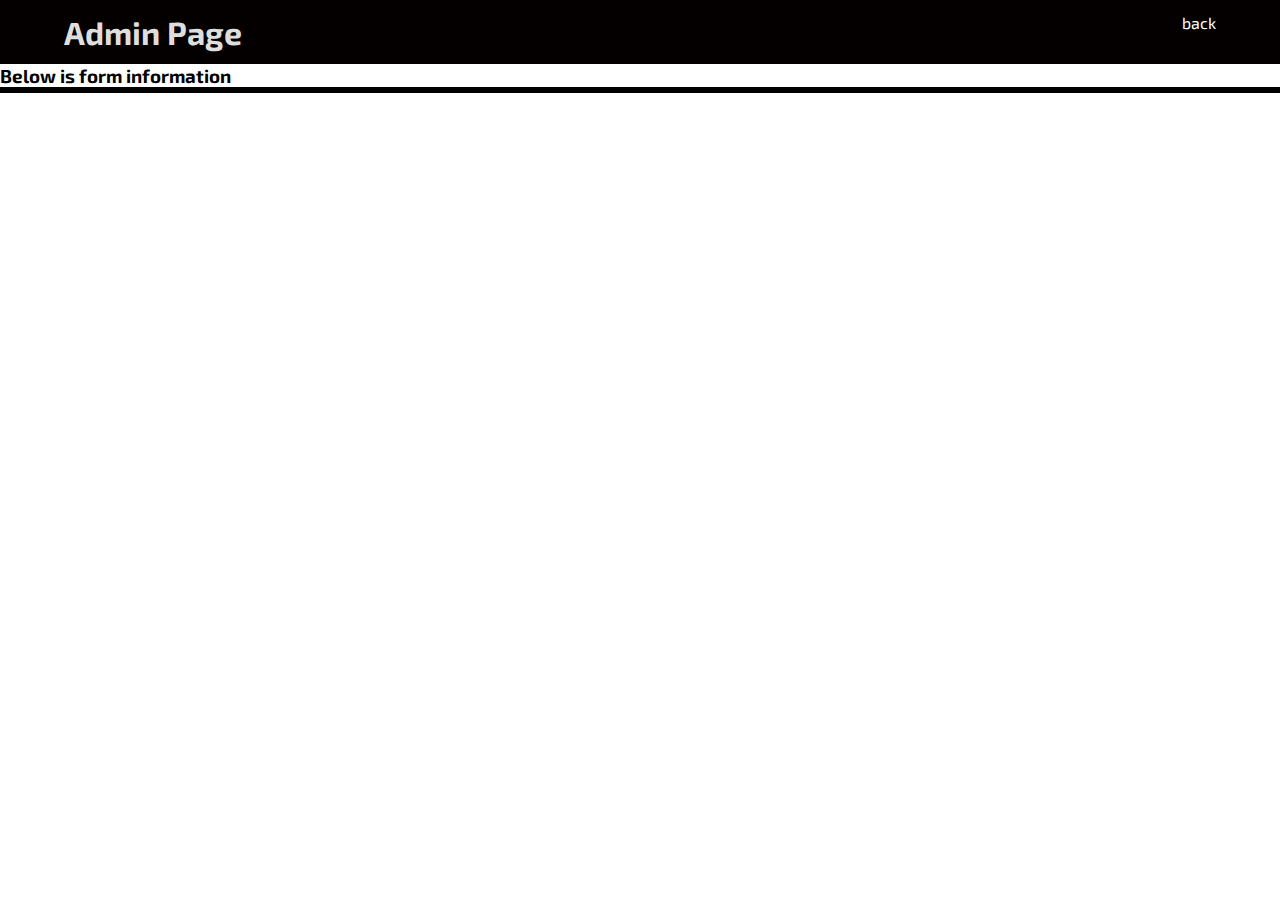
<file: admin.html>
<!DOCTYPE html>
<html lang="en">
<head>
    <meta charset="UTF-8">
    <meta http-equiv="X-UA-Compatible" content="IE=edge">
    <meta name="viewport" content="width=device-width, initial-scale=1.0">
    <title>Salvation Suppers</title>
    <link rel="icon" href="images/salvation_logo.png">
    <link rel = "stylesheet"
            href = "css/custom.css"
            type = "text/css">
   <script
        src="https://code.jquery.com/jquery-3.4.1.js"
        integrity="sha256-WpOohJOqMqqyKL9FccASB9O0KwACQJpFTUBLTYOVvVU="
        crossorigin="anonymous"></script>
    <script src="js/script.js" defer></script>


    <!-- Nate font testing here -->
    <link rel="preconnect" href="https://fonts.googleapis.com">
    <link rel="preconnect" href="https://fonts.gstatic.com" crossorigin>
    <link href="https://fonts.googleapis.com/css2?family=Exo+2&display=swap" rel="stylesheet"> 

</head>

<body>
    <main>
        <div class = "title_wrapper">
            <h1>Admin Page</h1>
            <a href="/index.html">back</a>
        </div>
        <div class = "admin_wrapper">
            <h3>Below is form information</h3>
            <div class = "table_wrapper">
                
            </div>
        </div>
    </main>
</body>
</html>
</file>
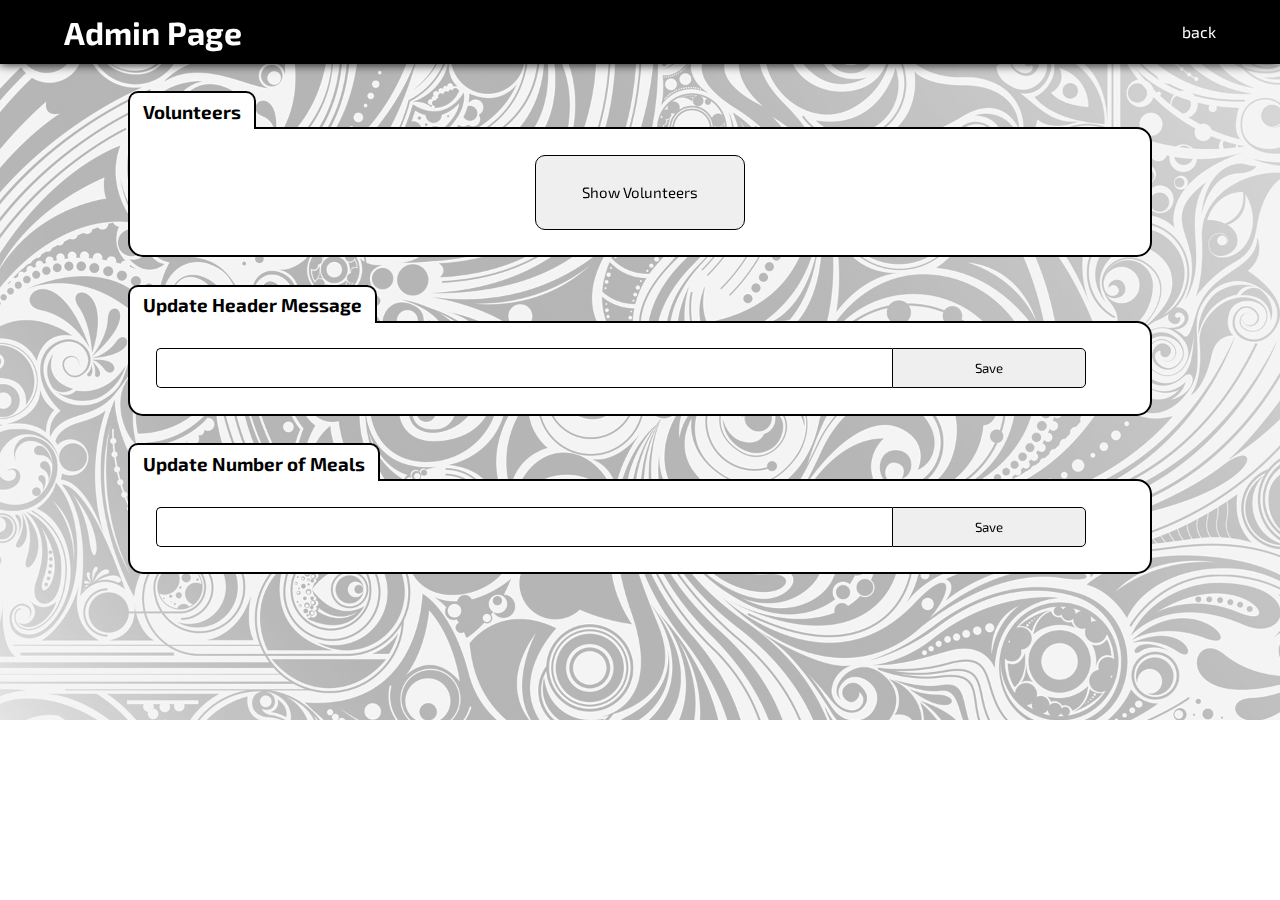
<file: templates/admin.html>
<!DOCTYPE html>
<html lang="en">
<head>
    <meta charset="UTF-8">
    <meta http-equiv="X-UA-Compatible" content="IE=edge">
    <meta name="viewport" content="width=device-width, initial-scale=1.0">
    <title>Salvation Suppers</title>
    <link rel="icon" href="../static/images/salvation_logo.png">
    <link rel = "stylesheet"
            href = "../static/css/custom.css"
            type = "text/css">
   <script
        src="https://code.jquery.com/jquery-3.4.1.js"
        integrity="sha256-WpOohJOqMqqyKL9FccASB9O0KwACQJpFTUBLTYOVvVU="
        crossorigin="anonymous"></script>
        <script src="../static/js/script.js" defer></script>


    <!-- Nate font testing here -->
    <link rel="preconnect" href="https://fonts.googleapis.com">
    <link rel="preconnect" href="https://fonts.gstatic.com" crossorigin>
    <link href="https://fonts.googleapis.com/css2?family=Exo+2&display=swap" rel="stylesheet"> 

</head>

<body>
    <main>
        <div class="admin_background">
            <img src="../static/images/admin_background.jpg">
        </div>
        <div class = "title_wrapper">
            <h1>Admin Page</h1>
            <a href="/index.html">back</a>
        </div>
        <h3 class="volunteer_title">Volunteers</h3>
        <div class = "table_wrapper">
            <div class = "show_volunteer_container">
                <input type="button"
                id="show_volunteer_button"
                value="Show Volunteers"
                >
            </div>
        </div>
        <h3 class="volunteer_title">Update Header Message</h3>
        <div class = "event_input_container">
            <input type = "text"
            name = "event_input"
            id = "event_input">

            <input type = "button"
            name = "event_input_submit"
            id = "event_input_submit"
            value = "Save">
        </div>
        <h3 class="volunteer_title">Update Number of Meals</h3>
        <div class = "meals_wrapper">
            <input type = "text"
            name = "meals_input"
            id = "meals_input">
            
            <input type = "button"
            name = "meals_input_submit"
            id = "meals_input_submit"
            value = "Save">
        </div>
    </main>
</body>
</html>
</file>
<file: css/custom.css>
/*
=== TO DO LIST ===
- configure for mobile as well as website
- double check website on other browsers
- fix "Volunteer Now" button to actually go to volunteer form
- fix image warping on transitions
*/

*{
    padding: 0;
    margin: 0;
    box-sizing: border-box;
    scroll-behavior: smooth;
    font-family: 'Exo 2', sans-serif;
}
:root{
    --spinning-logo-color: rgb(4, 0, 0);
    --background-color-1: rgb(4, 0, 0); /* rgb (37,37.37) is old grey */
    --text-color-1: rgb(222, 222, 222);
    --red-color: rgb(190, 31, 31);
}
a, a:visited{
    text-decoration: none;
}
img{
    max-width: 100%;
}
main{
    width: 100%;
    overflow: hidden;
    margin: auto;
    background-color: var(--background-color-1);
    color:rgb(222, 222, 222);
}
/*======= Spinning Logo ======*/
.spinning_logo_container{
    width: 100%;
    margin: auto;
    display: flex;
    align-items: center;
    justify-content: center;
    flex-direction: column;
    background-color: var(--spinning-logo-color);
    height: 88vh;
}
.spinning_logo_container>img{
    width: 50%;
}
.text{ /* who we are */
    display:block;
    justify-content:center;
    margin: 3em;
    /*border:solid 5px rgb(222, 222, 222);*/
    
}
.text>h1{
    justify-content:center;
    padding: 1em;
    text-align: center;
}
.text>p{
    border-top: solid 1px white;
    margin: 0 17%;
    padding-top: 1em;
    font-size: 27px;
    line-height: 1.3em;
    text-indent: 50px;
}
/* =========== NAV ===========*/
nav{
    display: flex;
    position: sticky;
    top: 0;
    flex-direction: row;
    justify-content: space-between;
    align-items: center;
    background-color: var(--spinning-logo-color); 
    width: auto;
    margin: auto;
    padding: 1%;
    z-index: 10;
    box-shadow: 0px 0px 20px var(--red-color);
}

.top_logo{
    display: flex;
    flex-direction: row;
    margin-left: 3%;
}
.logo_letter{
    color: var(--red-color);
    font-size: 25px;
    transition: all 100ms ease;
}
.logo_letter:hover{
    color: white;
    cursor: pointer;
    transform: translateY(-3px);
}
.volunteer_button{
    display: flex;
    align-items: center;
    justify-content: center;
    height: 40px;
    width: 150px;
    margin-right: 100px;
    border-radius: 20px;
    background-color: var(--red-color);
    color: var(--text-color-1);
    transition: all 200ms ease;
}
.volunteer_button:hover{
    box-shadow: 0px 0px 20px white;
    transform: translate(3px, -3px);
    cursor: pointer;
}
/*========Location=======*/
.location_container{
    position: relative;
    display: flex;
    flex-direction: row;
    justify-content: center;
    box-shadow: inset 0px 0px 20px black;
    padding: 3%;
    width: 100%;
    background-image: url("../images/red-image-background.jpg");
}
.location_right_side{
    display: flex;
    flex-direction: column;
    justify-content: center;
    z-index: 2;
}
.location_info_container{
    display: flex;
    flex-direction: column;
    margin-bottom: 2em;
}
.location_black_overlay{
    position: absolute;
    top: 0;
    left: 0;
    height: 82vh;
    width: 100%;
    background-color: rgba(0, 0, 0, 0.466);
    z-index: 1;
}
.location_image{
    margin-right: 2em;
    background-color: darkred;
    border: solid 1px white;
    height: 70vh;
    width: 22em;
    z-index: 2;
}
.location_map{
    border: solid 1px white;
    height: 40vh;
    width: 20em;
    z-index: 2;
}
.location_hours{
    margin-top: 1em;
}
/* ===========Section 1===========*/
.form_section{
    display: flex;
    flex-direction: row;
    align-items: center;
    width: 100%;
    padding: 2em 10%;
    margin: auto;
}
.image_logo{
    border-radius: 100px;
}
/*=======Form========*/
.submitted{
    display: flex;
    justify-content: center;
    align-items: center;
    flex-direction: column;
}
.submitted>h2{
    text-align: center;
    font-size: 20px;
}
.submitted>h3{
    text-align: center;
    margin-top: 1em;
}
.submitted>img{
    width: 20%;
    height: auto;
    margin-top: 3em;
    margin-bottom: 2em;
}
.volunteer_form{
    /*background-color: rgba(176, 55, 55, 0.658);*/
    background-color: var(--red-color);
    min-height: 70vh;
    padding: 2%;
    width: 40%;
    margin-top: 2em;
    margin-bottom: 2em;
    border-radius: 8px;
}
.volunteer_form>h2{
    font-size: 2em;
}
.volunteer_form>p{
    display: flex;
    flex-direction: column;
    margin: 1.5em 0;
}
.volunteer_form>p>input{
    height: 30px;
    border-radius: 3px;
    background-color: transparent;
    padding-left: 10px;
    border: none;
    color: white;
    border-bottom: solid 1px white;
    opacity: 0.8;
    transition: all 200ms ease;
}
.volunteer_form>p>textarea{
    transition: all 200ms ease;
    opacity: 0.8;
    border-radius: 3px;
    height: 80px;
    border: none;
}
.volunteer_form>p>input:hover, .volunteer_form>p>input:focus{
    background-color: white;
    color: black;
}
.volunteer_form>p>input:focus{
    outline: solid 1px black;
}
.volunteer_form>p>textarea:hover{
    opacity: 1;
}
#submitButton{
    border: solid 2px white;
    color: white;
    font-size: 20px;
    text-align: center;
    padding: 1%;
    height: auto;
    margin: auto;
    width: 50%;
}
#submitButton:hover{
    color: red;
    cursor: pointer;
    background-color: white;
}
#submitButton:focus{
    color: white;
    background-color: var(--red-color);
}
.form_image_overlay{
    overflow: hidden;
    position: absolute;
    top: 0;
    left: 0;
    height: 60vh;
    width: 100%;
    background-color: rgba(0, 0, 0, 0.466);
    z-index: 1;
    display: flex;
    justify-content: center;
    align-items: center;
    font-size: 30px;
}
.form_image_overlay>h2 {
    border: solid 2px white;
    width: 50%;
    text-align: center;
}
.form_image{
    overflow: hidden;
    position: relative;
    border-top-left-radius: 10px;
    border-bottom-left-radius: 10px;
    height: 60vh;
    width: 60%;
    box-shadow: 0px 0px 30px var(--red-color);
}
.form_image>img{
    height: 100%;
    width: 100%;
    transition: all 200ms ease;
}

/*=====Image Overlay======*/
.free_meals_container{
    position: relative;
    display: flex;
    align-items: center;
    width: 100%;
    height: 60vh;
    overflow: hidden;
}
.free_meals_container>img{
    position: absolute;
    width: 100%;
    transform: translateY(-10vh);
}
.free_meals_title{
    position: relative;
    margin: 1em auto;
    width: 100%;
    z-index: 2;
    text-align: center;
    font-size: 50px;
}
.black_overlay{
    width: 100%;
    height: 60vh;
    position: absolute;
    z-index: 1;
    box-shadow: inset 0px 0px 20px black;
    background-color: rgba(0, 0, 0, 0.473);
}
/*========Section 2==========*/
.section_2{
    display: flex;
    flex-direction: row;
    justify-content: space-around;
    align-items: center;
    width: 300%;
    padding: 2% 0;
    border-top: solid white 5px;
    border-bottom: solid white 5px;
    background-color: var(--spinning-logo-color);
    margin: auto;
}
.image_header{
    margin-left: 5em;
}
.food_pic_container{
    overflow: hidden;
    width: 25vw;
    height: 25vw;
    border-radius: 5px;
    background-color: var(--spinning-logo-color);
    animation: picture_animation 15s linear infinite;
}
.section_2>div>img{ /* i think this is the same as the class "food_pic" i just made oops */
    width: 100%;
    height: 100%;
}

/*========Section 3==========*/
.section_3{
    width: 100%;
    display: block;
    height: 30em;
    border: solid 2px purple;
}

/*=====Sponsors=====*/
.full_sponsors_container{
    display: flex;
    flex-direction: column;
    justify-content: center;
    width: 50%;
    margin: auto;
    border-left: solid 3px var(---red-color);
}
.full_sponsors_container>h3{
    margin-bottom: 2em;
    text-align: center;
}
.sponsor_pictures{
    display: flex;
    flex-direction: row;
    justify-content: space-between;
    margin-top: 1em;
}
.sponsor_container{
    display: flex;
    justify-content: center;
    align-items: center;
    overflow: hidden;
    height: 10vw;
    width: 10vw;
    border-radius: 10vw;
    background-color: white;
    transition: all 200ms ease;
}
.sponsor_container:hover{
    box-shadow: 0px 0px 10px var(--red-color);
    transform: scale(1.1);
}

.all_sponsor_containers{
    color: black;
    transition: all 200ms ease;
}
.all_sponsor_containers:hover{
    color: white;
}
.all_sponsor_containers>p{
    text-align: center;
    margin-top: 1em;
}

/* footer test */
/* this is here so we can test when you click volunteer how far down it goes. a temporary addition */
footer {
    border-top: solid white 1px;
    padding: 1%;
    margin: 3em 0;
}

/*==========Admin=======*/
.title_wrapper{
    padding: 1% 5%;
    display: flex;
    flex-direction: row;
    justify-content: space-between;
}
.title_wrapper>a, .title_wrapper>a:visited{
    color: white;
    text-decoration: none;
}
.admin_wrapper{
    background-color: white;
    color: black;
}
.table_wrapper{
    border: solid 3px black;
}


@keyframes picture_animation{
    0%{
        transform: translateX(0%);
    }
    100%{
        transform: translateX(-300%);
    }
}



/* via: https://www.sliderrevolution.com/resources/css-button-hover-effects/ */

/* ============= BUTTON TESTING ============ */
.draw-border {
    box-shadow: inset 0 0 0 4px var(--red-color);
    color: var(--red-color);
    border: solid 2px pink;
    transition: color 0.25s 0.0833333333s;
    position: relative;
}
.draw-border::before, .draw-border::after {
    border: 0 solid transparent;
    box-sizing: border-box;
    content: '';
    pointer-events: none;
    position: absolute;
    width: 0;
    height: 0;
    bottom: 0;
    right: 0;
}
.draw-border::before {
    border-bottom-width: 4px;
    border-left-width: 4px;
}
.draw-border::after {
    border-top-width: 4px;
    border-right-width: 4px;
}
.draw-border:hover {
    color: var(--text-color-1);
}
.draw-border:hover::before, .draw-border:hover::after {
    border-color: var(--text-color-1);
    transition: border-color 0s, width 0.25s, height 0.25s;
    width: 100%;
    height: 100%;
}
.draw-border:hover::before {
    transition-delay: 0s, 0s, 0.25s;
}
.draw-border:hover::after {
    transition-delay: 0s, 0.25s, 0s;
}
.btn {
    background: none;
    border: none;
    cursor: pointer;
    line-height: 1.5;
    font: 700 1.2rem 'Roboto Slab', sans-serif;
    padding: 1em 2em;
    letter-spacing: 0.05rem;
}
</file>
<file: static/css/custom.css>
/*
=== TO DO LIST ===
- configure for mobile as well as website
- double check website on other browsers
- fix "Volunteer Now" button to actually go to volunteer form
- fix image warping on transitions
*/

*{
    padding: 0;
    margin: 0;
    box-sizing: border-box;
    scroll-behavior: smooth;
    font-family: 'Exo 2', sans-serif;
}
:root{
    --spinning-logo-color: rgb(4, 0, 0);
    --background-color-1: rgb(4, 0, 0); /* rgb (37,37.37) is old grey */
    --text-color-1: rgb(222, 222, 222);
    --red-color: rgb(190, 31, 31);
}
a, a:visited{
    text-decoration: none;
}
img{
    max-width: 100%;
}
.index_main{
    width: 100%;
    overflow: hidden;
    margin: auto;
    background-color: var(--background-color-1);
    color:rgb(222, 222, 222);
}
/*======= Spinning Logo ======*/
.spinning_logo_container{
    width: 100%;
    margin: auto;
    display: flex;
    align-items: center;
    justify-content: center;
    flex-direction: column;
    background-color: var(--spinning-logo-color);
    height: 88vh;
}
.spinning_logo_container>img{
    width: 50%;
}
.text{ /* who we are */
    display:block;
    justify-content:center;
    margin: 3em;
    /*border:solid 5px rgb(222, 222, 222);*/
    
}
.text>h1{
    justify-content:center;
    padding: 1em;
    margin: auto;
    width: 50%;
    text-align: center;
    border-bottom: solid 1px white;
}
.text>p{
    margin: 0 17%;
    padding-top: 1em;
    font-size: 25px;
    line-height: 1.3em;
    text-indent: 50px;
}
.statistic_container{
    display: flex;
    justify-content: center;
    align-items: center;
    width: 100%;
    height: 15em;
    overflow: hidden;
    position: relative;
}
.stat_overlay{
    position: absolute;
    top: 0;
    left: 0;
    height: 15em;
    width: 100%;
    background-color: rgb(0,0,0,0.4);
}
.statistic_container>video{
    position: absolute;
    top: -50px;
    left: 0;
    width: 100%
}
.statistic_container>h1{
    position: absolute;
    width: 50%;
    text-align: center;
}

.custom_logo{
    display: flex;
    flex-direction: column;
    justify-content: center;
    align-items: center;
    color: red;
    height: 80vh;
}
.salvation_word{
    display: flex;
    flex-direction: row;
}
.salvation_word>div{
    font-size: 50px;
    font-family: 'Syne Mono', monospace;
}
.suppers_word{
    display: flex;
    flex-direction: row;
}
.suppers_word>div{
    font-size: 50px;
    font-family: 'Syne Mono', monospace;
}
.salvation_word>div:nth-child(1){
    animation: myOrbit 2s ease-in-out normal;
}
.salvation_word>div:nth-child(2){
    animation: myOrbit 2s ease-in-out normal;
    animation-delay: 100ms;
}
.salvation_word>div:nth-child(3){
    animation: myOrbit 2s ease-in-out normal;
    animation-delay: 200ms;
}
.salvation_word>div:nth-child(4){
    animation: myOrbit 2s ease-in-out normal;
    animation-delay: 300ms;
}
.salvation_word>div:nth-child(5){
    animation: myOrbit 2s ease-in-out normal;
    animation-delay: 400ms;
}
.salvation_word>div:nth-child(6){
    animation: myOrbit 2s ease-in-out normal;
    animation-delay: 500ms;
}
.salvation_word>div:nth-child(7){
    animation: myOrbit 2s ease-in-out normal;
    animation-delay: 600ms;
}
.salvation_word>div:nth-child(8){
    animation: myOrbit 2s ease-in-out normal;
    animation-delay: 700ms;
}
.salvation_word>div:nth-child(9){
    animation: myOrbit 2s ease-in-out normal;
    animation-delay: 800ms;
}
/*======*/
.suppers_word>div:nth-child(1){
    animation: myOrbit2 2s ease-in-out normal;
}
.suppers_word>div:nth-child(2){
    animation: myOrbit2 2s ease-in-out normal;
    animation-delay: 100ms;
}
.suppers_word>div:nth-child(3){
    animation: myOrbit2 2s ease-in-out normal;
    animation-delay: 200ms;
}
.suppers_word>div:nth-child(4){
    animation: myOrbit2 2s ease-in-out normal;
    animation-delay: 300ms;
}
.suppers_word>div:nth-child(5){
    animation: myOrbit2 2s ease-in-out normal;
    animation-delay: 400ms;
}
.suppers_word>div:nth-child(6){
    animation: myOrbit2 2s ease-in-out normal;
    animation-delay: 500ms;
}
.suppers_word>div:nth-child(7){
    animation: myOrbit2 2s ease-in-out normal;
    animation-delay: 500ms;
}
@keyframes myOrbit {
    from { transform: rotate(0deg) translate(500px, 10px) rotate(0deg);
        font-size: 1px;
    }
    to { transform: rotate(360deg) translate(0px) rotate(-360deg);
        font-size: 50px;
    }
}
@keyframes myOrbit2 {
    from { transform: rotate(0deg) translate(500px, 10px) rotate(0deg);
        font-size: 1px;
    }
    to { transform: rotate(-360deg) translate(0px) rotate(360deg);
        font-size: 50px;
    }
}
@keyframes logo_animation{
    0%{
        transform: translate(-300px, -300px);
        font-size: 1px;
    }
    100%{
        transform: translate(0px, 0px);
        font-size: 50px;
    }
}
/*==========Event==========*/
.event_container{
    position: sticky;
    box-shadow: inset 0px 0px 10px black;
    top: 0;
    width: 100%;
    height: 50px;
    display: flex;
    justify-content: center;
    align-items: center;
    background-color: var(--red-color);
    z-index: 10;
}
.event_container>p{
    color: white;
    text-align: center;
    font-size: 19px;
    letter-spacing: 1px;
    word-spacing: 3px;
}
/* =========== NAV ===========*/
nav{
    display: flex;
    position: sticky;
    top: 50px;
    flex-direction: row;
    justify-content: space-between;
    align-items: center;
    background-color: var(--spinning-logo-color); 
    padding: 0.5%;
    width: auto;
    margin: auto;
    z-index: 10;
    box-shadow: 0px 0px 20px var(--red-color);
}

.top_logo{
    display: flex;
    flex-direction: row;
    margin-left: 3%;
}
.logo_letter{
    color: var(--red-color);
    font-size: 25px;
    transition: all 100ms ease;
}
.logo_letter:hover{
    color: white;
    cursor: pointer;
    transform: translateY(-3px);
}
.volunteer_button{
    display: flex;
    align-items: center;
    justify-content: center;
    height: 40px;
    width: 150px;
    margin-right: 100px;
    border-radius: 20px;
    background-color: var(--red-color);
    color: var(--text-color-1);
    transition: all 200ms ease;
}
.volunteer_button:hover{
    box-shadow: 0px 0px 20px white;
    transform: translate(3px, -3px);
    cursor: pointer;
}
/*========Location=======*/
.location_container{
    position: relative;
    display: flex;
    flex-direction: row;
    justify-content: center;
    box-shadow: inset 0px 0px 20px black;
    padding: 3%;
    width: 100%;
    background-image: url("../images/red-image-background.jpg");
}
.location_right_side{
    display: flex;
    flex-direction: column;
    justify-content: center;
    z-index: 2;
}
.location_info_container{
    display: flex;
    flex-direction: column;
    margin-bottom: 2em;
}
.location_black_overlay{
    position: absolute;
    top: 0;
    left: 0;
    height: 82vh;
    width: 100%;
    background-color: rgba(0, 0, 0, 0.466);
    z-index: 1;
}
.location_image{
    margin-right: 2em;
    background-color: darkred;
    border: solid 1px white;
    height: 70vh;
    width: 22em;
    overflow: hidden;
    z-index: 2;
}
.location_image>img{
    height: 100%;
    width: auto;
}
.location_map{
    display: flex;
    justify-content: center;
    align-items: center;
    border: solid 1px white;
    height: 40vh;
    overflow: hidden;
    width: 20em;
    z-index: 2;
}
.location_map>img{
    height: 100%;
    width: 100%;
}
.location_hours{
    margin-top: 1em;
}
#map {
    weight: 100%;
    height: 200px;
}
/* ===========Section 1===========*/
.form_section{
    display: flex;
    flex-direction: row;
    align-items: center;
    width: 100%;
    padding: 2em 10%;
    margin: auto;
}
.image_logo{
    border-radius: 100px;
}
/*======Total Meals=======*/
.meals_donated_container{
    display: flex;
    justify-content: center;
    align-items: center;
    padding: 2% 0;
}
.meals_inside_container{
    display: flex;
    justify-content: center;
    align-items: center;
    flex-direction: row;
    overflow: hidden;
    padding: 2%;
    box-shadow: 0px 0px 10px var(--red-color);
}
.meals_donated_container>h2{
    width: auto;
    text-align: center;
    padding: 2%;
    border-radius: 10px;
}
.meal_amount{
    display: flex;
    flex-direction: row;
    margin-left: 1%;
    font-size: 35px;
}

@keyframes meals_animation{
    0%{
        transform: translateY(100px);
        opacity: 0;
        color: white;
    }
    30%{
        transform: translateY(0px);
        opacity: 1;
        color: red;
    }
    70%{
        transform: translateY(0px);
        opacity: 1;
    }
    100%{
        transform: translateY(100px);
        opacity: 0;
    }
}
#digit_1{
    animation: meals_animation 5s ease-in-out infinite;
}
#digit_2{
    animation: meals_animation 5s ease-in-out infinite;
    animation-delay: 300ms;
}
#digit_3{
    animation: meals_animation 5s ease-in-out infinite;
    animation-delay: 600ms;
}
#digit_4{
    animation: meals_animation 5s ease-in-out infinite;
    animation-delay: 900ms;
}
/*=======Form========*/
#go_to_form{
    position: absolute;
    transform: translateY(-150px);
    height: 0;
    margin: 0;
    padding: 0;
}
.submitted{
    display: flex;
    justify-content: center;
    align-items: center;
    flex-direction: row;
    width: 100%;
    background-color: rgb(63, 159, 34);
    box-shadow: inset 0px 0px 5px rgb(100, 224, 62);
}
.submitted>h2{
    margin-right: .5em;
}
.volunteer_form{
    background-color: var(--red-color);
    box-shadow: inset 0px 0px 5px rgba(255, 255, 255, 0.664);
    min-height: 70vh;
    padding: 2%;
    width: 40%;
    margin-top: 2em;
    margin-bottom: 2em;
    border-radius: 8px;
}
.volunteer_form>h2{
    font-size: 2em;
}
.volunteer_form>p{
    display: flex;
    flex-direction: column;
    margin: 1.5em 0;
}
.volunteer_form>p>input{
    height: 30px;
    border-radius: 3px;
    background-color: transparent;
    padding-left: 10px;
    border: none;
    color: white;
    border-bottom: solid 1px white;
    opacity: 0.8;
    transition: all 200ms ease;
}
.volunteer_form>p>textarea{
    transition: all 200ms ease;
    opacity: 0.8;
    padding: 1%;
    border-radius: 3px;
    max-width: 100%;
    height: 80px;
    border: none;
}
.volunteer_form>p>textarea:focus, .volunteer_form>p>textarea:hover{
    background-color: white;
    outline: solid 1px black;
    color: black;
}
.volunteer_form>p>input:hover, .volunteer_form>p>input:focus{
    background-color: white;
    color: black;
}
.volunteer_form>p>input:focus{
    outline: solid 1px black;
}
.volunteer_form>p>textarea:hover{
    opacity: 1;
}
#submitButton{
    border: solid 2px white;
    color: white;
    font-size: 20px;
    text-align: center;
    padding: 1%;
    height: auto;
    margin: auto;
    width: 50%;
}
#submitButton:hover{
    color: red;
    cursor: pointer;
    background-color: white;
}
#submitButton:focus{
    color: white;
    background-color: var(--red-color);
}
.form_image_overlay{
    overflow: hidden;
    position: absolute;
    top: 0;
    left: 0;
    height: 60vh;
    width: 100%;
    background-color: rgba(0, 0, 0, 0.466);
    z-index: 1;
    display: flex;
    justify-content: center;
    align-items: center;
    font-size: 30px;
}
.form_image_overlay>h2 {
    border: solid 2px white;
    width: 50%;
    padding: 1% 0;
    text-align: center;
    transition: all ease-in-out 200ms;
}
.form_image_overlay>h2:hover{
    background-color: var(--red-color);
    transform: scale(1.1);
    cursor:default;
}
.form_image{
    overflow: hidden;
    position: relative;
    border-top-left-radius: 10px;
    border-bottom-left-radius: 10px;
    height: 60vh;
    width: 60%;
    box-shadow: 0px 0px 30px var(--red-color);
}
.form_image>img{
    height: 100%;
    width: 100%;
    transition: all 200ms ease;
}

.form_position{
    border: 2px solid yellow;
    height:10em;
}

/*=====Image Overlay======*/
.free_meals_container{
    position: relative;
    display: flex;
    align-items: center;
    width: 100%;
    height: 60vh;
    overflow: hidden;
}
.free_meals_container>img{
    position: absolute;
    width: 100%;
    transform: translateY(-10vh);
}
.free_meals_title{
    position: relative;
    margin: 1em auto;
    width: 100%;
    z-index: 2;
    text-align: center;
    font-size: 50px;
}
.black_overlay{
    width: 100%;
    height: 60vh;
    position: absolute;
    z-index: 1;
    box-shadow: inset 0px 0px 20px black;
    background-color: rgba(0, 0, 0, 0.473);
}
/*========Section 2==========*/
.section_2{
    display: flex;
    flex-direction: row;
    justify-content: space-around;
    align-items: center;
    width: 300%;
    padding: 2% 0;
    border-top: solid white 5px;
    border-bottom: solid white 5px;
    background-color: var(--spinning-logo-color);
    margin: auto;
}
.image_header{
    margin-left: 5em;
}
.food_pic_container{
    overflow: hidden;
    width: 25vw;
    height: 25vw;
    border-radius: 5px;
    background-color: var(--spinning-logo-color);
    animation: picture_animation 15s linear infinite;
}
.section_2>div>img{ /* i think this is the same as the class "food_pic" i just made oops */
    width: 100%;
    height: 100%;
}

/*========Section 3==========*/
.section_3{
    width: 100%;
    display: block;
    height: 30em;
    border: solid 2px purple;
}

/*=====Sponsors=====*/
.full_sponsors_container{
    display: flex;
    flex-direction: column;
    justify-content: center;
    width: 60%;
    margin: auto;
    border-left: solid 3px var(---red-color);
}
.full_sponsors_container>h3{
    margin-bottom: 2em;
    text-align: center;
}
.sponsor_pictures{
    display: flex;
    flex-direction: row;
    justify-content: space-between;
    margin-top: 1em;
}
.sponsor_container{
    display: flex;
    justify-content: center;
    align-items: center;
    overflow: hidden;
    height: 10vw;
    width: 10vw;
    border-radius: 10vw;
    background-color: white;
    transition: all 200ms ease;
}
.sponsor_container:hover{
    box-shadow: 0px 0px 10px var(--red-color);
    transform: scale(1.1);
}

.all_sponsor_containers{
    color: black;
    transition: all 200ms ease;
}
.all_sponsor_containers:hover{
    color: white;
}
.all_sponsor_containers>p{
    text-align: center;
    margin-top: 1em;
}

/* footer test */
/* this is here so we can test when you click volunteer how far down it goes. a temporary addition */
footer {
    border-top: solid white 1px;
    padding: 1%;
    margin: 3em 0;
}

/*==========Admin=======*/
.admin_background{
    position: fixed;
    top: 0;
    left: 0;
    width: 100%;
    height: 100%;
    opacity: 0.3;
    z-index: -1;
}
.title_wrapper{
    padding: 1% 5%;
    display: flex;
    box-shadow: 0px 0px 10px black;
    background-color: black;
    color: white;
    flex-direction: row;
    justify-content: space-between;
    align-items: center;
}
.title_wrapper>a, .title_wrapper>a:visited{
    color: white;
    text-decoration: none;
}
/*========Admin Volunteer========*/
.volunteer_title{
    display: inline-block;
    margin-left: 10%;
    margin-top: 2%;
    padding: 0.5% 1%;
    background-color: rgb(255, 255, 255);
    border-top: solid 2px black;
    border-left: solid 2px black;
    border-right: solid 2px black;
    border-top-right-radius: 10px;
    border-top-left-radius: 10px;
    transform: translateY(2px);
}
.table_wrapper{
    display: flex;
    flex-wrap: wrap;
    flex-direction: row;
    justify-content: space-around;
    background-color: rgb(255, 255, 255);
    border: solid 2px black;
    border-radius: 15px;
    border-top-left-radius: 0px;
    width: 80%;
    padding: 2%;
    margin: auto;
}
.show_volunteer_container{
    display: flex;
    justify-content: center;
    align-items: center;
    width: 30%;
    margin: auto;
}
#show_volunteer_button{
    border: none;
    border: solid 1px black;
    font-size: 15px;
    width: 14em;
    height: 5em;
    border-radius: 10px;
    animation: volunteer_button_wiggle 3s infinite forwards ease;
}
#show_volunteer_button:hover{
    cursor: pointer;
    animation-play-state: paused;
}
.all_volunteers{
    position: relative;
    border: solid 1px rgb(155, 155, 155);
    box-shadow: 3px 3px 6px black;
    border-radius: 5px;
    width: 45%;
    margin: 1em auto;
    padding: 2%
}
.admin_delete_volunteer{
    padding: 5px 8px;
    background-color: rgb(230, 230, 230);
    position: absolute;
    top: 0;
    right: 0;
    border: solid black 1px;
    border-radius: 5px;
    cursor: pointer;
    transition: all 200ms ease-in-out;
}
.admin_delete_volunteer:hover{
    box-shadow: -2px 2px 5px black;
    transform: translate(2px, -2px)
}
@keyframes volunteer_button_wiggle{
    0%{
        transform: translateY(0px);
        box-shadow: 0px 0px 0px black;
    }
    10%{
        transform: translateY(-3px);
        box-shadow: 0px 5px 5px black;
    }
    20%{
        transform: translateY(-3px);
        border: solid 1px black;
        box-shadow: 0px 5px 5px black;
    }
    25%{
        transform: translateY(-3px);
        border: solid 2px black;
        box-shadow: 0px 5px 5px black;
    }
    30%{
        transform: translateY(-3px);
        border: solid 1px black;
        box-shadow: 0px 5px 5px black;
    }
    35%{
        transform: translateY(-3px);
        border: solid 2px black;
        box-shadow: 0px 5px 5px black;
    }
    40%{
        transform: translateY(-3px);
        border: solid 1px black;
        box-shadow: 0px 5px 5px black;
    }
    100%{
        transform: translateY(0px);
        box-shadow: 0px 0px 0px black;
    }
}
/*========admin text input=========*/
.admin_main{
    padding-bottom: 2em;
}
.event_input_container, .meals_wrapper{
    display: flex;
    flex: 2 1 auto;
    flex-direction: row;
    background-color: rgb(255, 255, 255);
    border: solid 2px black;
    border-radius: 15px;
    border-top-left-radius: 0px;
    width: 80%;
    padding: 2%;
    margin: auto;
}
#event_input, #meals_input{
    width: 76%;
    border-radius: 5px 0px 0px 5px;
    border: solid black 1px;
    border-right: none;
    padding-left: 1em;
    height: 40px;
}
#event_input_submit, #meals_input_submit{
    width: 20%;
    border-radius: 0px 5px 5px 0px;
    border: solid black 1px;
    height: 40px;
}

/* via: https://www.sliderrevolution.com/resources/css-button-hover-effects/ */

/* ============= BUTTON TESTING ============ */
.draw-border {
    box-shadow: inset 0 0 0 4px var(--red-color);
    color: var(--red-color);
    border: solid 2px pink;
    transition: color 0.25s 0.0833333333s;
    position: relative;
}
.draw-border::before, .draw-border::after {
    border: 0 solid transparent;
    box-sizing: border-box;
    content: '';
    pointer-events: none;
    position: absolute;
    width: 0;
    height: 0;
    bottom: 0;
    right: 0;
}
.draw-border::before {
    border-bottom-width: 4px;
    border-left-width: 4px;
}
.draw-border::after {
    border-top-width: 4px;
    border-right-width: 4px;
}
.draw-border:hover {
    color: var(--text-color-1);
}
.draw-border:hover::before, .draw-border:hover::after {
    border-color: var(--text-color-1);
    transition: border-color 0s, width 0.25s, height 0.25s;
    width: 100%;
    height: 100%;
}
.draw-border:hover::before {
    transition-delay: 0s, 0s, 0.25s;
}
.draw-border:hover::after {
    transition-delay: 0s, 0.25s, 0s;
}
.btn {
    margin-right: 20px;
    background: none;
    border: none;
    cursor: pointer;
    line-height: 1.5;
    font: 700 1.2rem 'Roboto Slab', sans-serif;
    padding: 1em 2em;
    letter-spacing: 0.05rem;
}
</file>
